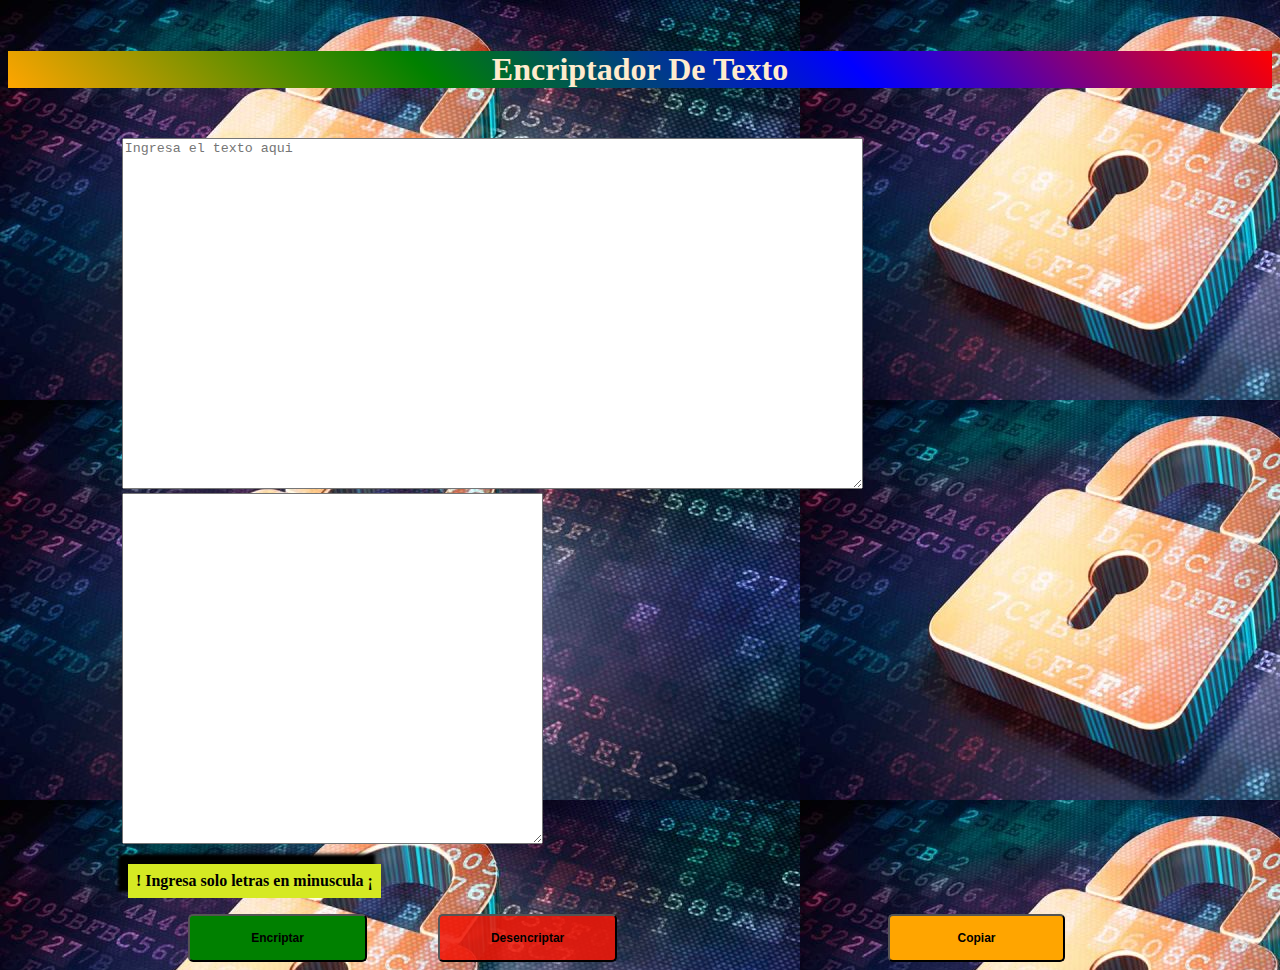
<file: index.html>
<!DOCTYPE html>
<html lang="en">
<head>
    <meta charset="UTF-8">
    <meta http-equiv="X-UA-Compatible" content="IE=edge">
    <meta name="viewport" content="width=device-width, initial-scale=1.0">
    <link rel="stylesheet" href="stilo.css">
    <title>Document</title>
</head>
<body>
    <main>
        <header>
            <h1>Encriptador De Texto</h1>
        </header>
 
   
        <form class="text-area">
            <textarea id="texto-inicial" cols="90" rows="23" placeholder="Ingresa el texto aqui"></textarea>
    
            <textarea id="text-resultado" cols="50" rows="23"></textarea>
            
        </form>

        <p class="warning">! Ingresa solo letras en minuscula ¡</p>

        <div>
            <button type="button" class="remplazar" onclick="remplazar()">Encriptar</button>

            <button type="button" class="decifrar" onclick="decifrar()">Desencriptar</button>  

            <button type="button" class="copy" onclick="copy()">Copiar</button>
        </div>

        

    </section>    
    

    </main>
    

    <script>
        
        
       
        function remplazar(){
            var texto=document.getElementById("texto-inicial").value;

            var resultado=texto.replace(/e/g,'enter');
            var resultado=resultado.replace(/o/g,'ober');
            var resultado=resultado.replace(/i/g,'imes');
            var resultado=resultado.replace(/a/g,'ai');
            var resultado=resultado.replace(/u/g,'ufat');

            document.getElementById('text-resultado').innerText=resultado;
        }
        
        function decifrar(){
            var texto=document.getElementById("texto-inicial").value;

            var result=texto.replace(/enter/g,'e');
            var result=result.replace(/ober/g,'o');
            var result=result.replace(/imes/g,'i');
            var result=result.replace(/ai/g,'a');
            var result=result.replace(/ufat/g,'u');

            document.getElementById('text-resultado').innerText=result;
        }
        
        function copy(){
            var parrafo=document.querySelector("#text-resultado");
            parrafo.select();
            document.execCommand("copy");
        }
                 
    </script>
    
    
    
</body>
</html>
</file>
<file: stilo.css>
body{
    
    background: url(imagenes/fondo1.jpg);
}
header h1{
    text-align: center;
    color: blanchedalmond;
    background: linear-gradient(45deg, orange, green, blue , red);
    margin-top: 4%;
    margin-bottom: 4%;
}

.text-area{
    margin-left: 9%;
    margin-bottom: 0%;
}
.warning{
    width: 20%;
    padding: 8px 0;
    font-weight: bold;
    background-color:rgb(213, 233, 35);
    text-align: center;
    margin-left: 120px;
    box-shadow: -8px -8px  3px 2px;
}
.remplazar{
    position: absolute;
    width: 14%;
    padding: 15px 0;
    margin-left: 180px;
    font-size: 12px;
    font-weight: bold;
    background: green;
    border-radius: 5px;
    transition: 1s all;
    cursor: pointer;
}
.remplazar:hover{
    background: rgb(30, 162, 202);
    transform: scale(1.2);
}
.decifrar{
    position: absolute;
    width: 14%;
    padding: 15px 0;
    margin-left: 430px;
    font-size: 12px;
    font-weight: bold;
    background: rgba(240, 23, 7, 0.877);
    border-radius: 5px;
    transition: 1s all;
    cursor: pointer;
}

.decifrar:hover{
    background:rgb(235, 188, 34);
    transform: scale(1.2);
}

.copy{
    width: 14%;
    padding: 15px 0;
    margin-left: 880px;
    font-size: 12px;
    font-weight: bold;
    background: orange;
    border-radius: 5px;
    transition: 1s all;
    cursor: pointer;
}

.copy:hover{
    background:rgb(30, 210, 54);
    transform: scale(1.2); 
}
</file>
